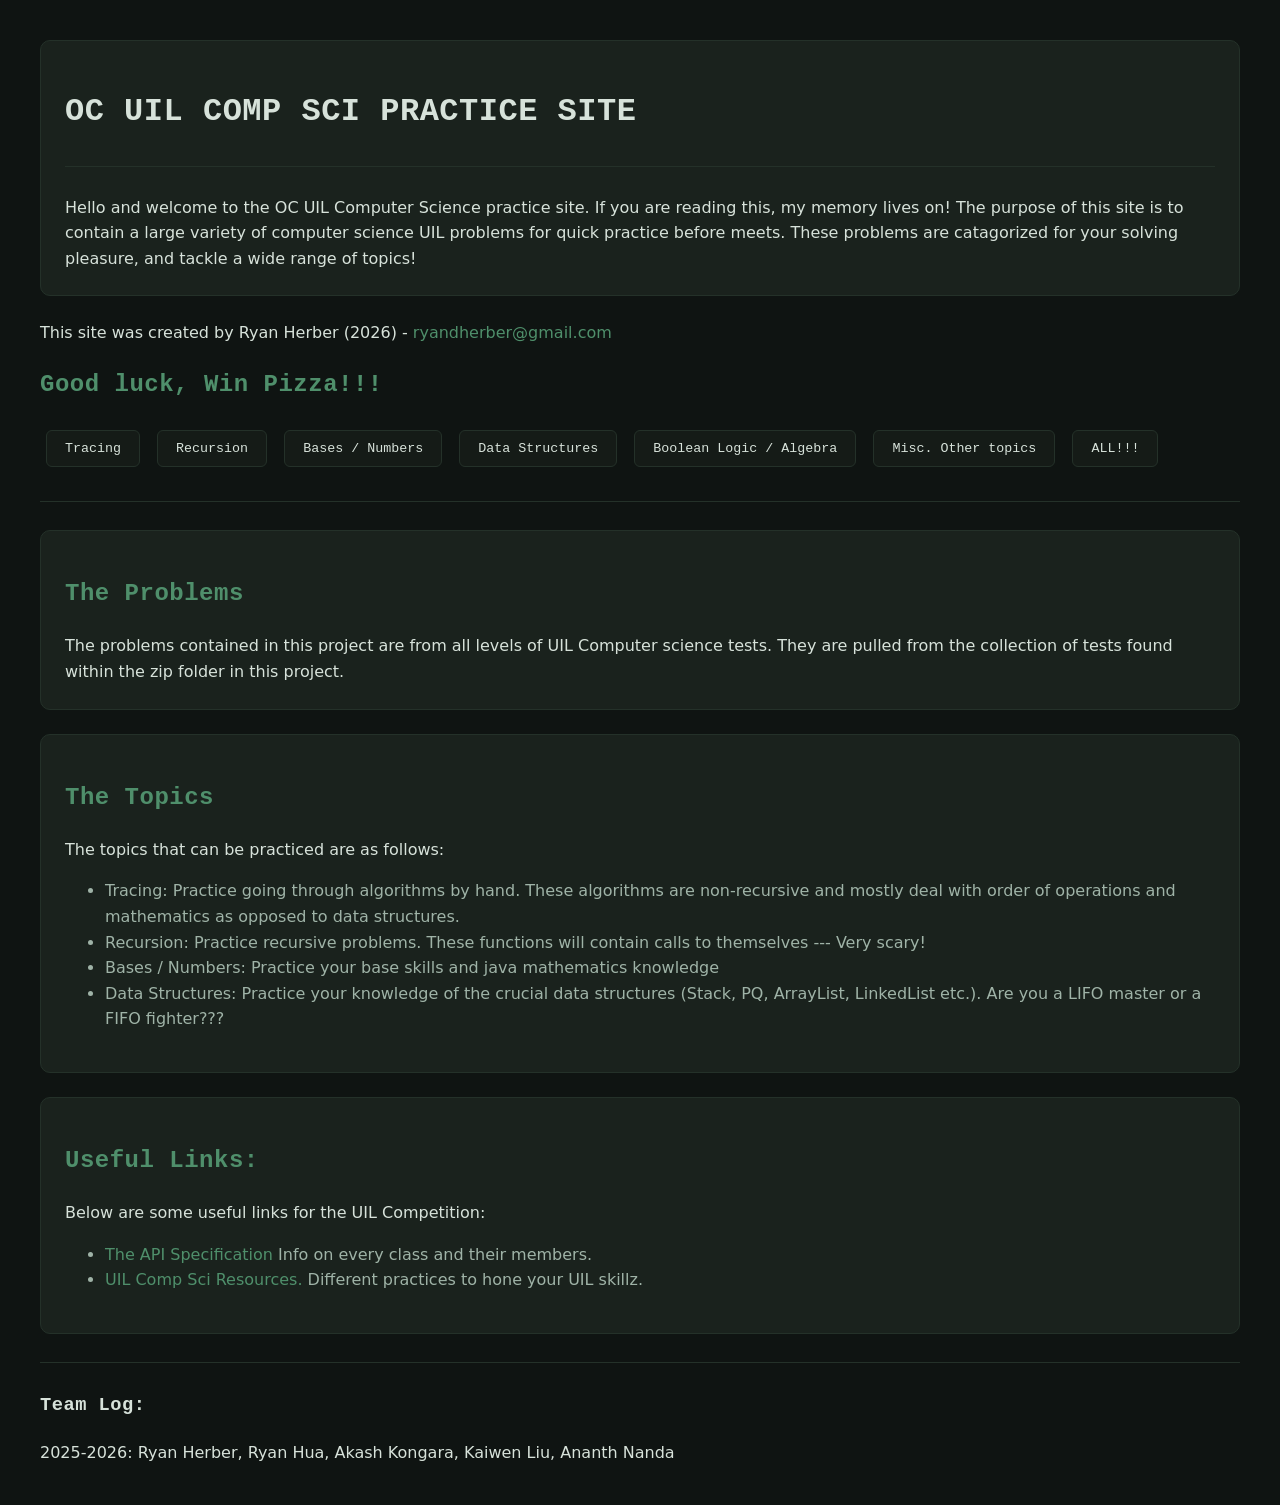
<file: index.html>
<!DOCTYPE html>
<html lang="en">

<head>
    <meta charset="UTF-8">
    <title>UIL Training Site</title>
    <link rel="stylesheet" href="./styles/index.css">
</head>

<body>
    <div>
        <div id="basicInfo">
            <h1>OC UIL COMP SCI PRACTICE SITE</h1>
            <hr>
            Hello and welcome to the OC UIL Computer Science practice site. If you are reading this, my memory lives on!
            The
            purpose of this site is to contain a large variety of computer science UIL problems for quick practice
            before
            meets. These problems are catagorized for your solving pleasure, and tackle a wide range of topics!
        </div>

        <div>
            This site was created by Ryan Herber (2026) - <a
                href="mailto:ryandherber@gmail.com">ryandherber@gmail.com</a>
        </div>

        <h2>Good luck, Win Pizza!!!</h2>
    </div>
    <div>
        <button onclick="window.location.href='quiz.html?type=Tracing'">Tracing</button>
        <button onclick="window.location.href='quiz.html?type=Recursion'">Recursion</button>
        <button onclick="window.location.href='quiz.html?type=Numbers'">Bases / Numbers</button>
        <button onclick="window.location.href='quiz.html?type=Data%20Structures'">Data Structures</button>
        <button onclick="window.location.href='quiz.html?type=Boolean'">Boolean Logic / Algebra</button>
        <button onclick="window.location.href='quiz.html?type=Misc'">Misc. Other topics</button>
        <button onclick="window.location.href='quiz.html?type=All'">ALL!!!</button>
    </div>
    <hr>

    <div id="extraInfo">
        <div>
            <h2>The Problems</h2>
            The problems contained in this project are from all levels of UIL Computer science tests. They are pulled
            from
            the collection of tests found within the zip folder in this project.
        </div>
        <div>
            <h2>The Topics</h2>
            The topics that can be practiced are as follows:
            <ul>
                <li>
                    Tracing: Practice going through algorithms by hand. These algorithms are non-recursive and mostly
                    deal
                    with order of operations and mathematics as opposed to data structures.
                </li>
                <li>
                    Recursion: Practice recursive problems. These functions will contain calls to themselves --- Very
                    scary!</li>
                <li>
                    Bases / Numbers: Practice your base skills and java mathematics knowledge
                </li>
                <li>
                    Data Structures: Practice your knowledge of the crucial data structures (Stack, PQ, ArrayList,
                    LinkedList etc.).
                    Are you a LIFO master or a FIFO fighter???
                </li>
            </ul>
        </div>
        <div>
            <h2>Useful Links:</h2>
            Below are some useful links for the UIL Competition:
            <ul>
                <li>
                    <a href="https://docs.oracle.com/javase/8/docs/api/overview-summary.html">
                        The API Specification
                    </a>
                    Info on every class and their members.
                </li>
                <li>
                    <a href="https://www.uiltexas.org/academics/stem/computer-science/resources">
                        UIL Comp Sci Resources.
                    </a>
                    Different practices to hone your UIL skillz.
                </li>
            </ul>
        </div>
    </div>
    <hr>
    <h3>Team Log:</h3>
    2025-2026: Ryan Herber, Ryan Hua, Akash Kongara, Kaiwen Liu, Ananth Nanda
</body>

</html>
</file>
<file: styles/index.css>
/**/

:root {
    --bg-primary: #0f1412;
    --bg-secondary: #151b17;
    --bg-panel: #1a221d;

    --text-primary: #d7e2da;
    --text-muted: #9fb3a7;

    --accent: #4f8f6b;
    --accent-hover: #66a883;

    --border-subtle: #243129;

    --font-main: "Inter", "Segoe UI", system-ui, sans-serif;
    --font-mono: "JetBrains Mono", "Consolas", monospace;
}

body {
    margin: 0;
    padding: 40px;
    background: var(--bg-primary);
    color: var(--text-primary);
    font-family: var(--font-main);
    line-height: 1.6;
}

/*Panels*/

#basicInfo,
#extraInfo > div {
    background: var(--bg-panel);
    border: 1px solid var(--border-subtle);
    border-radius: 10px;
    padding: 24px;
    margin-bottom: 24px;
}

h1, h2, h3 {
    font-family: var(--font-mono);
    letter-spacing: 0.5px;
}

h2 {
    color: var(--accent);
}

hr {
    border: none;
    border-top: 1px solid var(--border-subtle);
    margin: 28px 0;
}


a {
    color: var(--accent);
    text-decoration: none;
}

a:hover {
    color: var(--accent-hover);
    text-decoration: underline;
}

/* TODO BUTTONS (chud)*/
button {
    background: var(--bg-secondary);
    color: var(--text-primary);
    border: 1px solid var(--border-subtle);
    padding: 10px 18px;
    margin: 6px;
    border-radius: 6px;
    font-family: var(--font-mono);
    cursor: pointer;
    transition: all 0.18s ease;
}

button:hover {
    border-color: var(--accent);
    color: var(--accent-hover);
    transform: translateY(-1px);
}

button:active {
    transform: translateY(0);
}
ul {
    color: var(--text-muted);
}
</file>
<file: styles/quiz.css>
:root {
    --bg-primary: #0f1412;
    --bg-secondary: #151b17;
    --bg-panel: #1a221d;

    --text-primary: #d7e2da;
    --text-muted: #9fb3a7;

    --accent: #4f8f6b;
    --accent-hover: #66a883;

    --border-subtle: #243129;

    --font-main: "Inter", "Segoe UI", system-ui, sans-serif;
    --font-mono: "JetBrains Mono", "Consolas", monospace;
}

body {
    margin: 0;
    padding: 40px;
    background: var(--bg-primary);
    color: var(--text-primary);
    font-family: var(--font-main);
}


h1 {
    font-family: var(--font-mono);
    letter-spacing: 0.5px;
    margin-bottom: 24px;
}

#type {
    color: var(--accent);
}

/*QBox*/

#quizContainer {
    background: var(--bg-panel);
    border: 1px solid var(--border-subtle);
    border-radius: 10px;
    padding: 28px;
    margin-bottom: 20px;
}



#resultsContainer {
    margin-top: 20px;
    font-family: var(--font-mono);
    color: var(--accent);
}

/* Nav B*/

button {
    background: var(--bg-secondary);
    color: var(--text-primary);
    border: 1px solid var(--border-subtle);
    padding: 10px 18px;
    margin: 6px;
    border-radius: 6px;
    font-family: var(--font-mono);
    cursor: pointer;
    transition: all 0.18s ease;
}

button:hover {
    border-color: var(--accent);
    color: var(--accent-hover);
    transform: translateY(-1px);
}

button:active {
    transform: translateY(0);
}


#changeContainer {
    margin-top: 32px;
    padding: 20px;
    background: var(--bg-panel);
    border: 1px solid var(--border-subtle);
    border-radius: 10px;
}

/*feet*/

#footer {
    margin-top: 40px;
    padding-top: 16px;
    border-top: 1px solid var(--border-subtle);
    color: var(--text-muted);
    font-size: 0.9rem;
}

a {
    color: var(--accent);
    text-decoration: none;
}

a:hover {
    color: var(--accent-hover);
    text-decoration: underline;
}


/*qblock */
.question {
    margin-bottom: 22px;
    line-height: 1.6;
    font-size: larger;
}
.code {
    white-space: pre-wrap;
    font-family: ui-monospace, "Cascadia Mono", "Segoe UI Mono", "Liberation Mono", Menlo, Monaco, Consolas, monospace;
    background-color: #0f1412;
    outline: 2px solid #4f8f6b;
    padding: 8px;
    font-size: 18px;
}

/*answers */
.answers {
    margin-top: 12px;
}

.answers label {
    display: block;
    background: var(--bg-secondary);
    border: 1px solid var(--border-subtle);
    border-radius: 6px;
    padding: 10px 12px;
    margin-bottom: 8px;
    cursor: pointer;
    transition: all 0.15s ease;
    font-family: var(--font-main);
}

/* subtlety is key (green violence) */
.answers label:hover {
    border-color: var(--accent);
    background: #18221c;
}

.answers input[type="radio"] {
    margin-right: 10px;
    accent-color: var(--accent);
}
</file>
